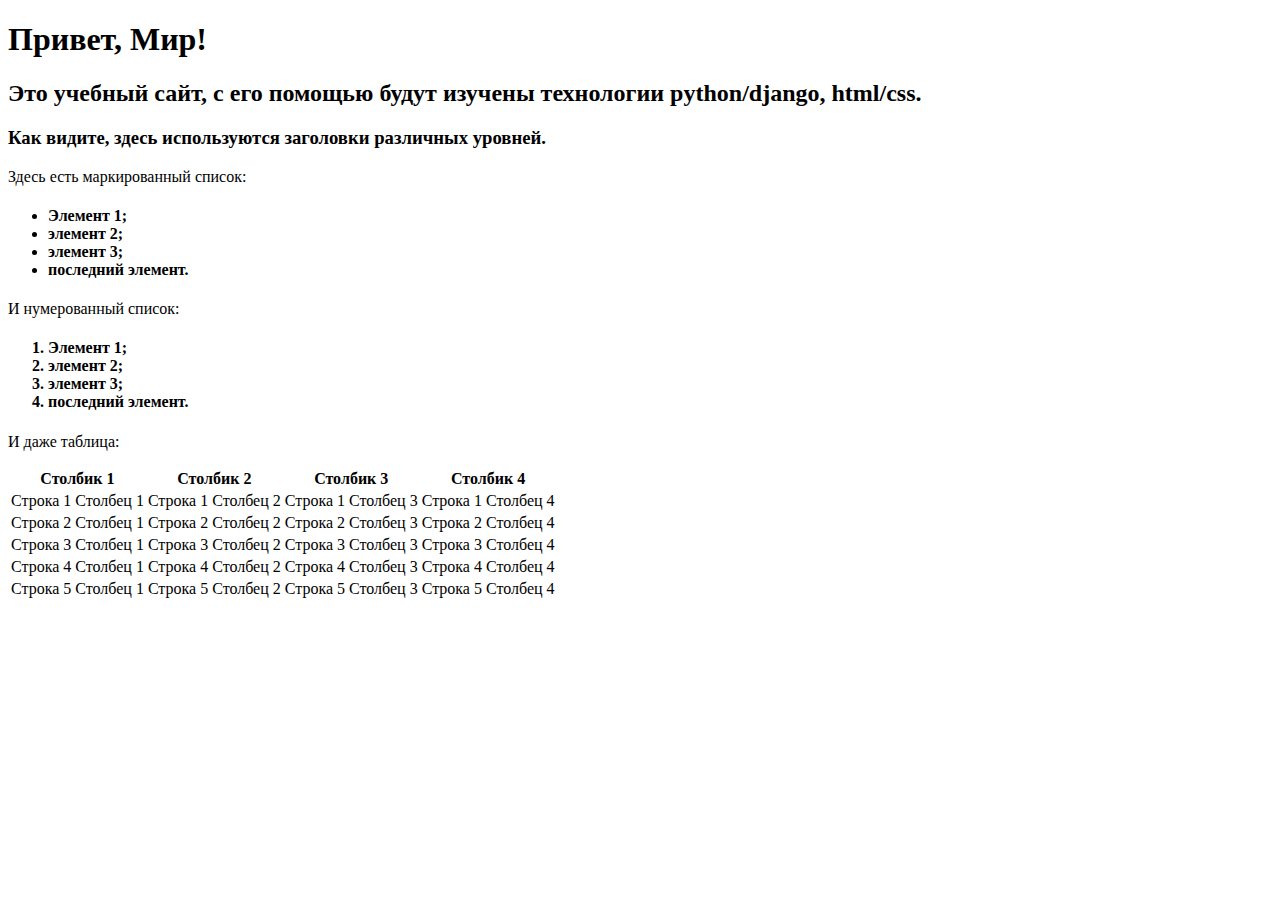
<file: firstwebpage/flatpages/template/index.html>
<!DOCTYPE html>
<html>
    <head>
        <title>Привет, Мир!</title>
    </head>
    <body>
        <h1>Привет, Мир!</h1>
        <h2>Это учебный сайт, с его помощью будут изучены технологии 
            python/django, html/css.</h2>
        <h3>Как видите, здесь используются заголовки различных 
            уровней.</h3>
        <p>Здесь есть маркированный список:</p>
        <h4>
		<ul>
            <li>Элемент 1;</li>
            <li>элемент 2;</li>
            <li>элемент 3;</li>
            <li>последний элемент.</li>
        </ul>
		</h4>
        <p>И нумерованный список:</p>
        <h4>
		<ol>
            <li>Элемент 1;</li>
            <li>элемент 2;</li>
            <li>элемент 3;</li>
            <li>последний элемент.</li>
        </ol>
		</h4>
        <p>И даже таблица:</p>
        <table style="border: none">
            <thead>
                <tr>
                    <th>Столбик 1</th>
                    <th>Столбик 2</th>
                    <th>Столбик 3</th>
                    <th>Столбик 4</th>
                </tr>
            </thead>
            <tr>
                <td>Строка 1 Столбец 1</td>
                <td>Строка 1 Столбец 2</td>
                <td>Строка 1 Столбец 3</td>
                <td>Строка 1 Столбец 4</td>
            </tr>
            <tr>
                <td>Строка 2 Столбец 1</td>
                <td>Строка 2 Столбец 2</td>
                <td>Строка 2 Столбец 3</td>
                <td>Строка 2 Столбец 4</td>
            </tr>
            <tr>
                <td>Строка 3 Столбец 1</td>
                <td>Строка 3 Столбец 2</td>
                <td>Строка 3 Столбец 3</td>
                <td>Строка 3 Столбец 4</td>
            </tr>
			            <tr>
                <td>Строка 4 Столбец 1</td>
                <td>Строка 4 Столбец 2</td>
                <td>Строка 4 Столбец 3</td>
                <td>Строка 4 Столбец 4</td>
            </tr>
            <tr>
                <td>Строка 5 Столбец 1</td>
                <td>Строка 5 Столбец 2</td>
                <td>Строка 5 Столбец 3</td>
                <td>Строка 5 Столбец 4</td>
            </tr>
        </table>
    </body>
</html>
</file>
